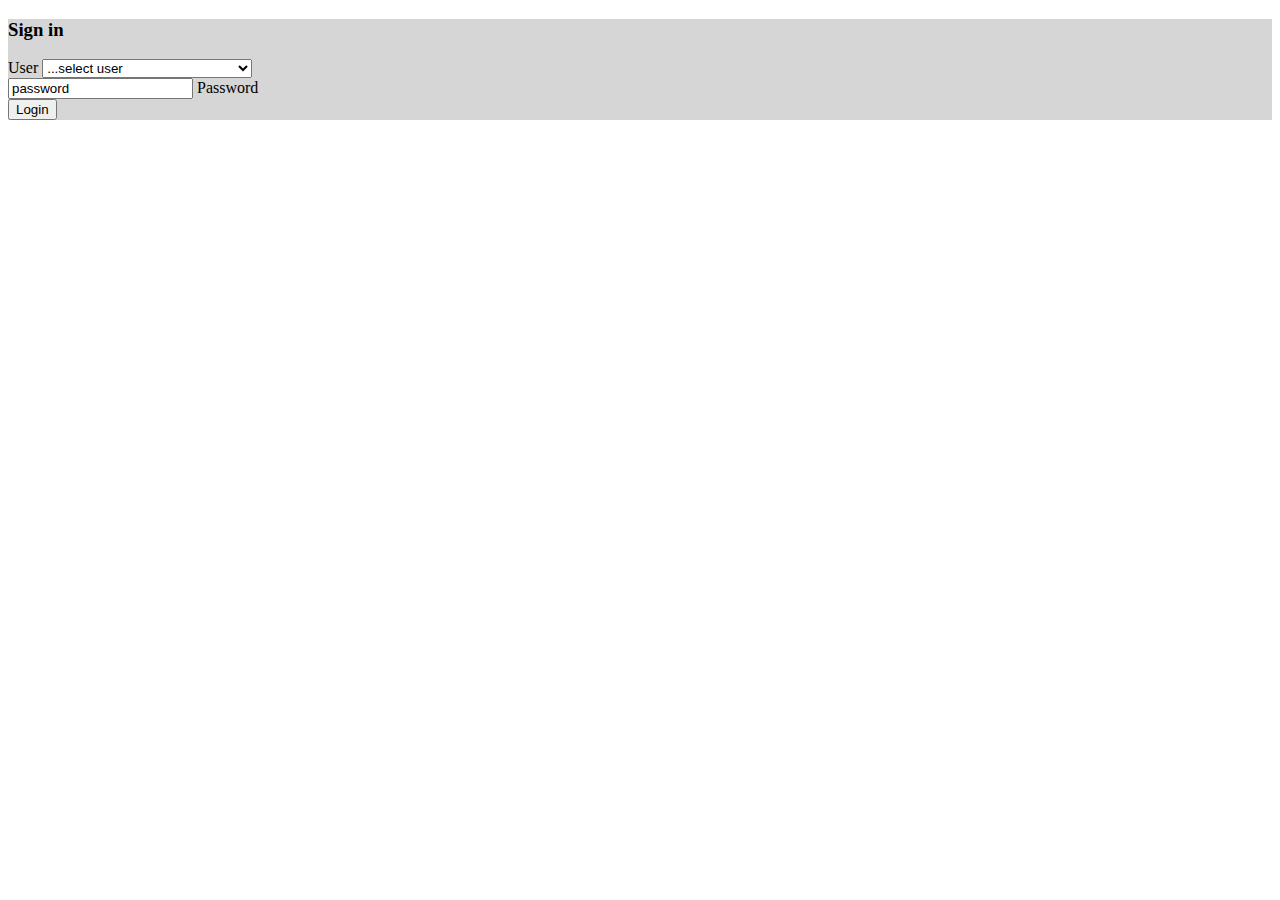
<file: login.html>
<!DOCTYPE html>
    <html lang="en">
    <head>
        <meta charset="UTF-8">
        <meta name="viewport" content="width=device-width, initial-scale=1.0">
        <title>Login FF</title>

        <script src="https://ajax.googleapis.com/ajax/libs/jquery/3.7.1/jquery.min.js"></script>
        <!-- Bootstrap CSS -->
        <link href="https://cdn.jsdelivr.net/npm/bootstrap@5.0.2/dist/css/bootstrap.min.css" rel="stylesheet" integrity="sha384-EVSTQN3/azprG1Anm3QDgpJLIm9Nao0Yz1ztcQTwFspd3yD65VohhpuuCOmLASjC" crossorigin="anonymous">

        <link rel="stylesheet" href="https://fonts.googleapis.com/css2?family=Material+Symbols+Outlined:opsz,wght,FILL,GRAD@20..48,100..700,0..1,-50..200&icon_names=close" />

        <link rel="stylesheet" href="https://fonts.googleapis.com/css2?family=Material+Symbols+Outlined:opsz,wght,FILL,GRAD@24,400,0,0&icon_names=add" />
        <link rel="stylesheet" href="https://fonts.googleapis.com/css2?family=Material+Symbols+Outlined:opsz,wght,FILL,GRAD@24,400,0,0&icon_names=comment" />

        <style>
            .material-symbols-outlined {
            font-variation-settings:
            'FILL' 0,
            'wght' 400,
            'GRAD' 0,
            'opsz' 24
            }       
        </style>
    </head>
    <body>

        
        <div id="root"></div>

        <div class="loginForm">
        <form id="loginForm" action="" class="vh-100 " style="background-color: #d6d6d6;">
            <div class="login-container container py-5 h-100">
              <div class="row d-flex justify-content-center align-items-center h-100">
                <div class="col-12 col-md-8 col-lg-6 col-xl-5">
                  <div class="card shadow-xl" style="border-radius: 1rem;">
                    <div class="card-body p-5 text-center">
          
                      <h3 class="mb-5">Sign in</h3>
          
                      <div class="form-outline mb-4">
                        <label class="form-label" for="loginEmail">User</label>
                        <select type="email" id="loginEmail" class="form-control" style="min-width:210px;">
                            <option value="select">...select user</option>
                        </select>
                      </div>
          
                      <div class="form-outline mb-4">
                        <input value="password" type="text" id="loginPassword" class="form-control form-control-lg" />
                        <label class="form-label" for="loginPassword">Password</label>
                      </div>
                    
                      <button class="btn btn-primary btn-lg btn-block" type="button"
                              onclick="handleLoginClick(this.id)" id="loginButton">Login</button>
                     
                    </div>
                  </div>
                </div>
              </div>
            </div>
        </form>
    </div>



    </body>
    </html>
    <script src="https://cdn.jsdelivr.net/npm/bootstrap@5.0.2/dist/js/bootstrap.bundle.min.js" integrity="sha384-MrcW6ZMFYlzcLA8Nl+NtUVF0sA7MsXsP1UyJoMp4YLEuNSfAP+JcXn/tWtIaxVXM" crossorigin="anonymous"></script>
        <script src="login.js"></script>



        <script src="main.js"></script>
        <script src="public/js/blogCard.js"></script>
    </body>
    </html>
</file>
